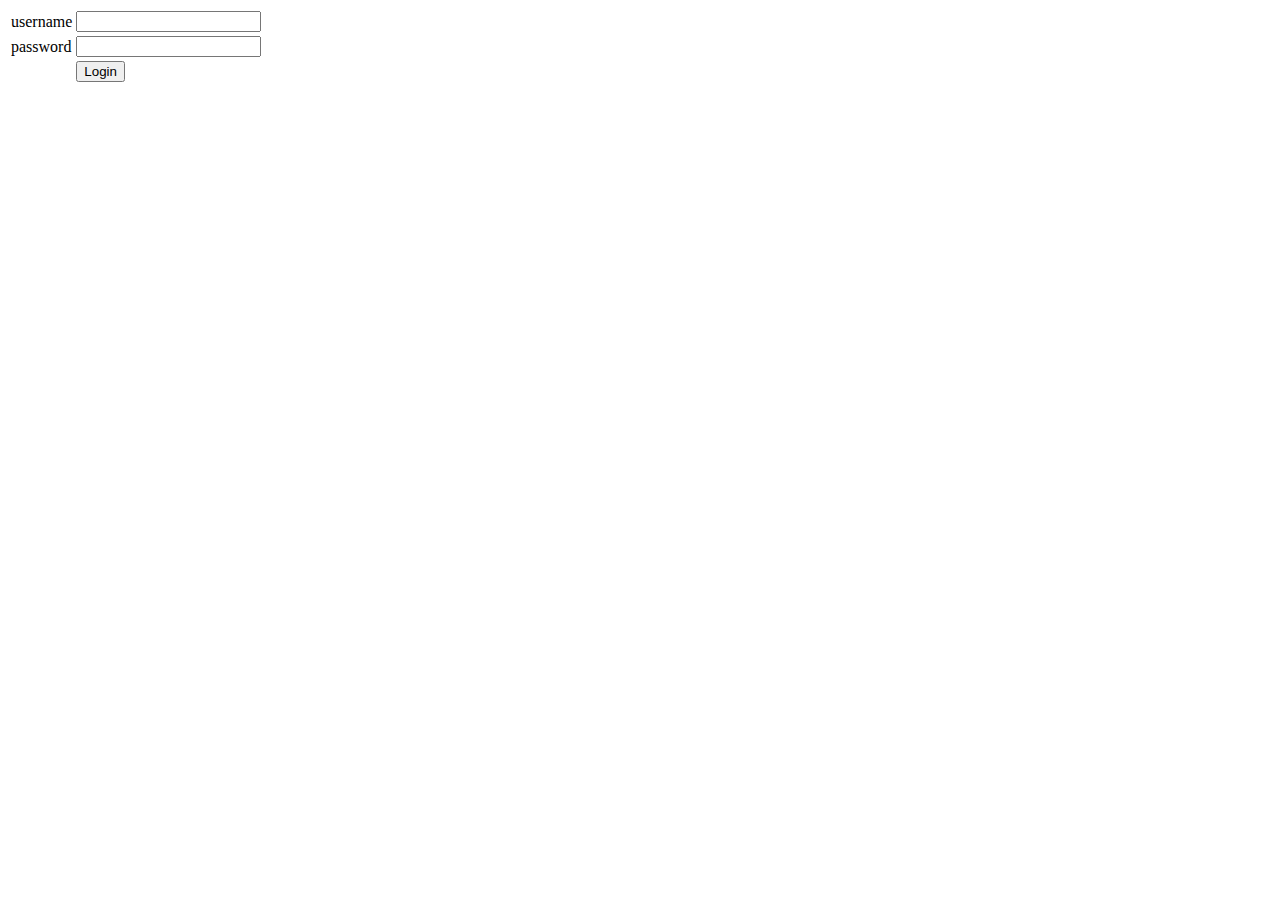
<file: html_css/index.html>
<!DOCTYPE html>
<html lang="en">
<head>
    <meta charset="UTF-8">
    <meta name="viewport" content="width=device-width, initial-scale=1.0">
    <meta http-equiv="X-UA-Compatible" content="ie=edge">
    <title>Document</title>
</head>
<body>
    <table>
        <tr>
            <td>
                username
            </td>
            <td><input type="text"></td>
        </tr>
        <tr>
            <td>password</td>
            <td><input type="password"></td>
        </tr>
        <tr>
            <td></td>
            <td><button>Login</button></td>
        </tr>
    
    </table>
</body>
</html>
</file>
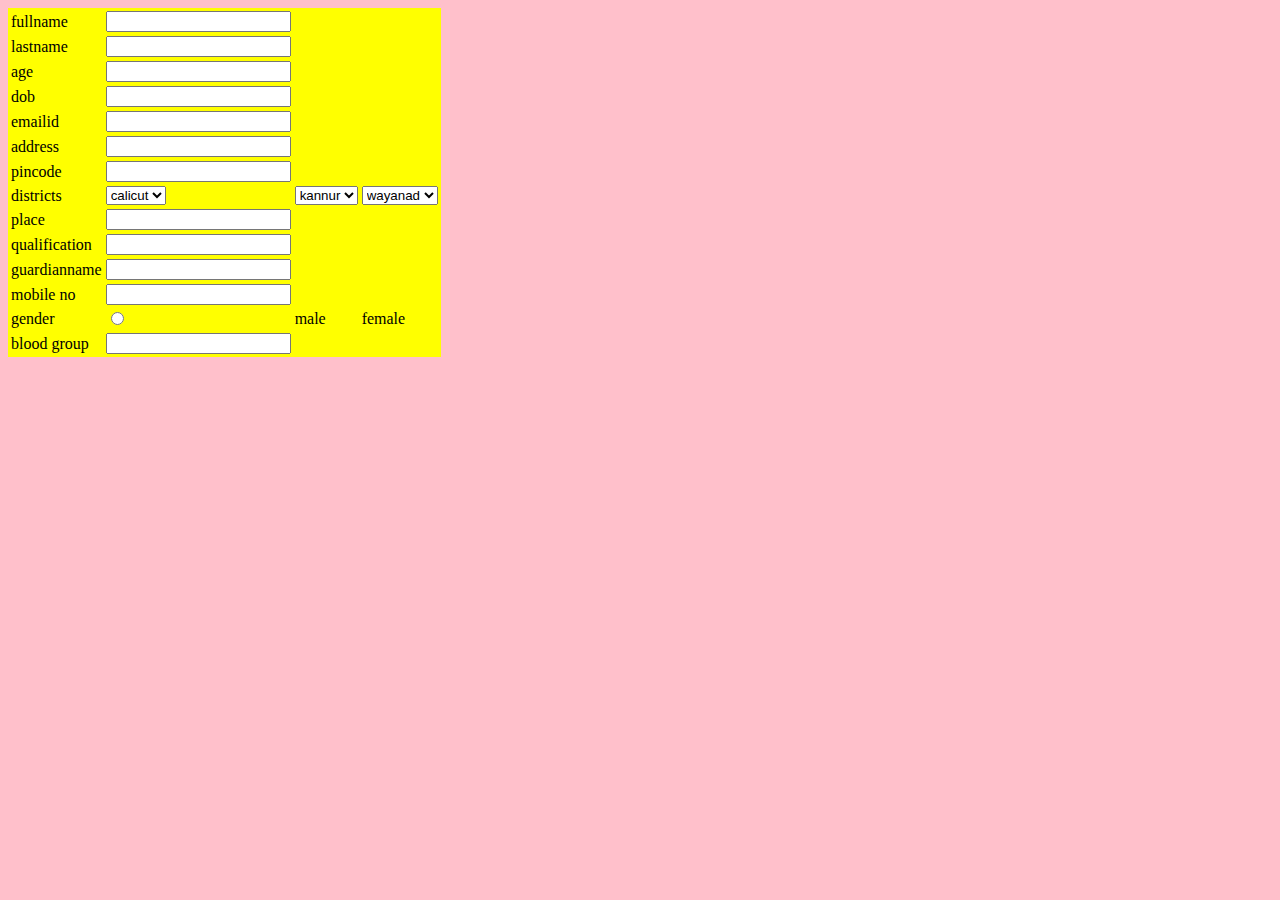
<file: html_css/Register.html>
<!DOCTYPE html>
<html lang="en">
<head>
    <meta charset="UTF-8">
    <meta name="viewport" content="width=device-width, initial-scale=1.0">
    <meta http-equiv="X-UA-Compatible" content="ie=edge">
    <title>Document</title>
    <link rel="stylesheet" href="styles.css">
</head>
<body>
   <table>
       <tr>
           <td>fullname</td>
           <td><input type="text"></td>
       </tr>
       <tr>
           <td>lastname</td>
           <td><input type="text"></td>
       </tr>
       <tr>
           <td>age</td>
           <td><input type="number"></td>
       </tr>
       <tr>
           <td>
               dob
           </td>
           <td><input type="text"></td>
       </tr>
       <tr>
           <td>emailid</td>
           <td><input type="text"></td>
       </tr>
       <tr>
           <td>address</td>
           <td><input type="text"></td>
       </tr>
       <tr>
           <td>pincode</td>
           <td><input type="number"></td>
       </tr>
       <tr>
           <td>districts</td>
           <td>
               <select>
                   <option>
                       calicut
                   </option>
               </select>
           </td>
           <td>
                <select>
                    <option>
                        kannur
                    </option>
                </select>
            </td>
            <td>
                    <select>
                        <option>
                          wayanad  
                        </option>
                    </select>
                </td>
       </tr>
       <tr>
           <td>place</td>
           <td><input type="text"></td>
       </tr>
       <tr>
           <td>qualification</td>
           <td><input type="text"></td>
       </tr>
       <tr>
           <td>guardianname</td>
           <td><input type="text"></td>
       </tr>
       <tr>
           <td>mobile no</td>
           <td><input type="number"></td>
       </tr>
       <tr>
           <td>gender</td>
           <td><input type="radio">
        <td>male</td>
    <td>female</td></td>
       </tr>
       <tr>
           <td>
               blood group
           </td>
           <td><input type="text"></td>
       </tr>
   </table>
</body>
</html>
</file>
<file: html_css/styles.css>
body{background: pink;}
table{
    border: 5px seagreen;
    background: yellow;
    
}
</file>
